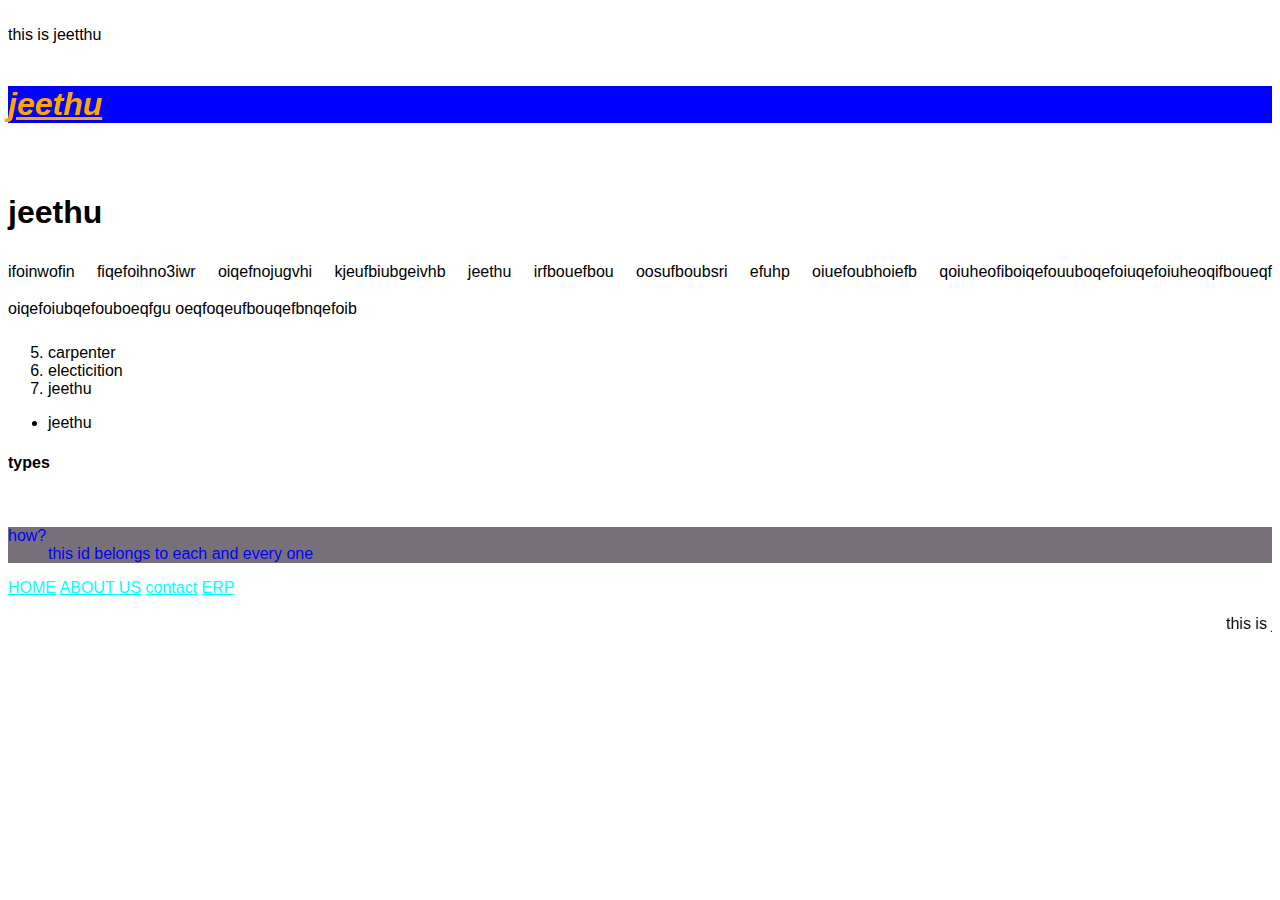
<file: index.html>
<!DOCTYPE html>
<html lang="en">
<head>
   <link rel="stylesheet" href="style.css"
   type="text/css">
    <meta charset="UTF-8">
    <meta http-equiv="X-UA-Compatible" content="IE=edge">
    <meta name="viewport" content="width=device-width, initial-scale=1.0">
    <title>Model</title>

</head>
<body>
    <p>this is jeetthu </p>
    <h3>jeethu </h3><br>
     <h1>jeethu</h1>
     <p> ifoinwofin fiqefoihno3iwr oiqefnojugvhi kjeufbiubgeivhb  jeethu  irfbouefbou oosufboubsri efuhp oiuefoubhoiefb qoiuheofiboiqefouuboqefoiuqefoiuheoqifboueqf oiqefoiubqefouboeqfgu oeqfoqeufbouqefbnqefoib</p>
     <ol start="5">
        <li>carpenter</li>
        <li>electicition</li>
        <li>jeethu</li>
     </ol>
     <ul>
        <li>jeethu</li>

     </ul>
     <h4>types</h4>
     <br>
     <dl class="bluetex">
        <dt>how?</dt>
        <dd>this id belongs to each and every one</dd>

     </dl>
     <a href="index.html">HOME</a>
     <a href="about.html"target="_blank">ABOUT US</a>
     <a href="contact.html">contact</a>
     <a href="https://sece.ac.in/erp-login/"target="_blank">ERP</a><br><br>
    <marquee behavior="" direction=""> this is jeethu</marquee>

</body>
</html>
</file>
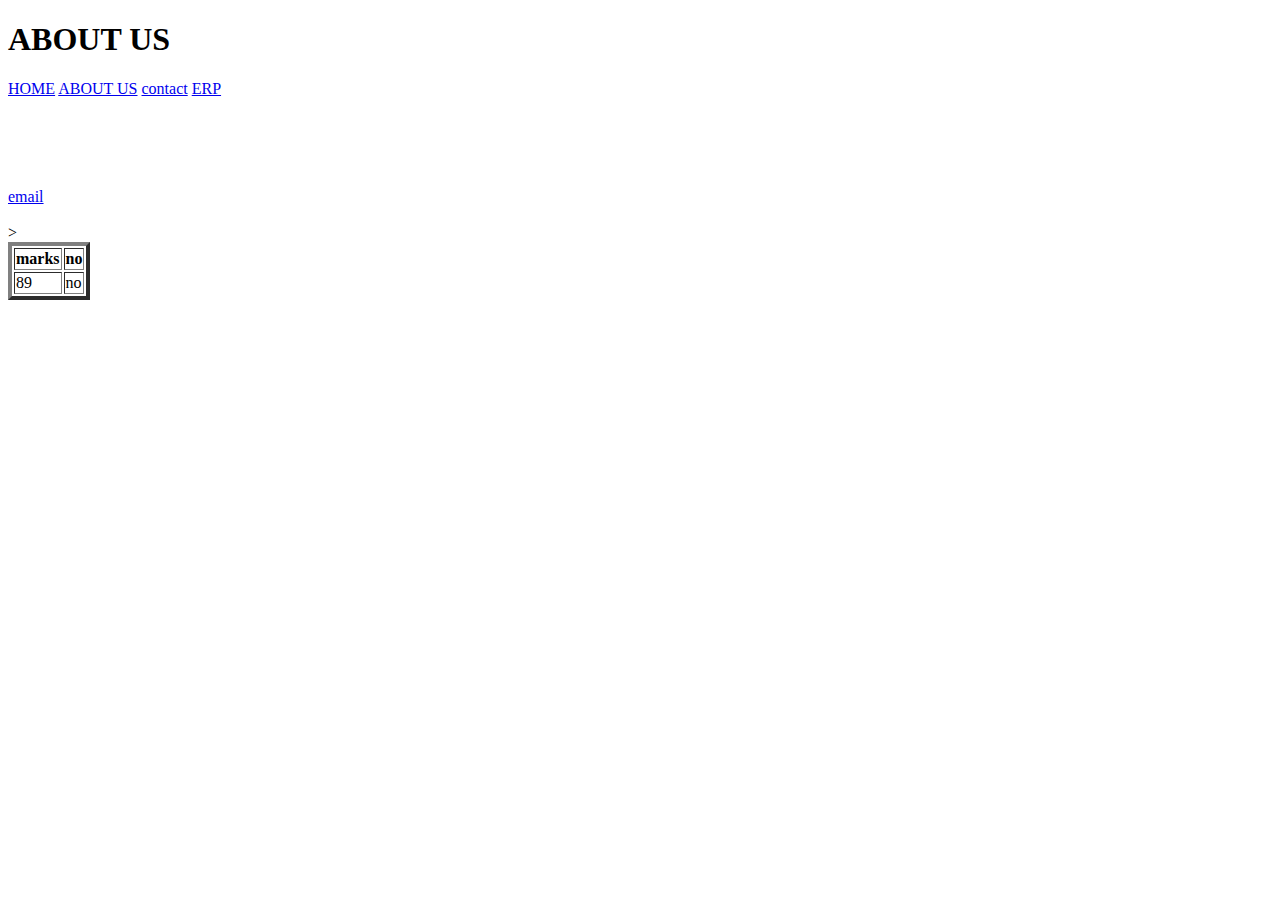
<file: about.html>
<!DOCTYPE html>
<html lang="en">
<head>
    <meta charset="UTF-8">
    <meta http-equiv="X-UA-Compatible" content="IE=edge">
    <meta name="viewport" content="width=device-width, initial-scale=1.0">
    <title>ABOUT US</title>
</head>
<body>
    <h1>ABOUT US</h1>
    <a href="index.html">HOME</a>
     <a href="about.html"target="_blank">ABOUT US</a>
     <a href="contact.html">contact</a>
     <a href="https://sece.ac.in/erp-login/"target="_blank">ERP</a><br><br>
     <br><br><br><br><a href="mailto:jeethula10@gmail.com">email</a>

    <br><br>
    <table border="4">
        <thead>
        <tr>
            <th>marks
            </td>
            <th>no</td>

        </tr>
        </thead>
        <tbody>
        <tr>
            <td>89</td>
            <td>no</td>
        </tr>
        </tbody>>
    </table>
    </body>

</html>
</file>
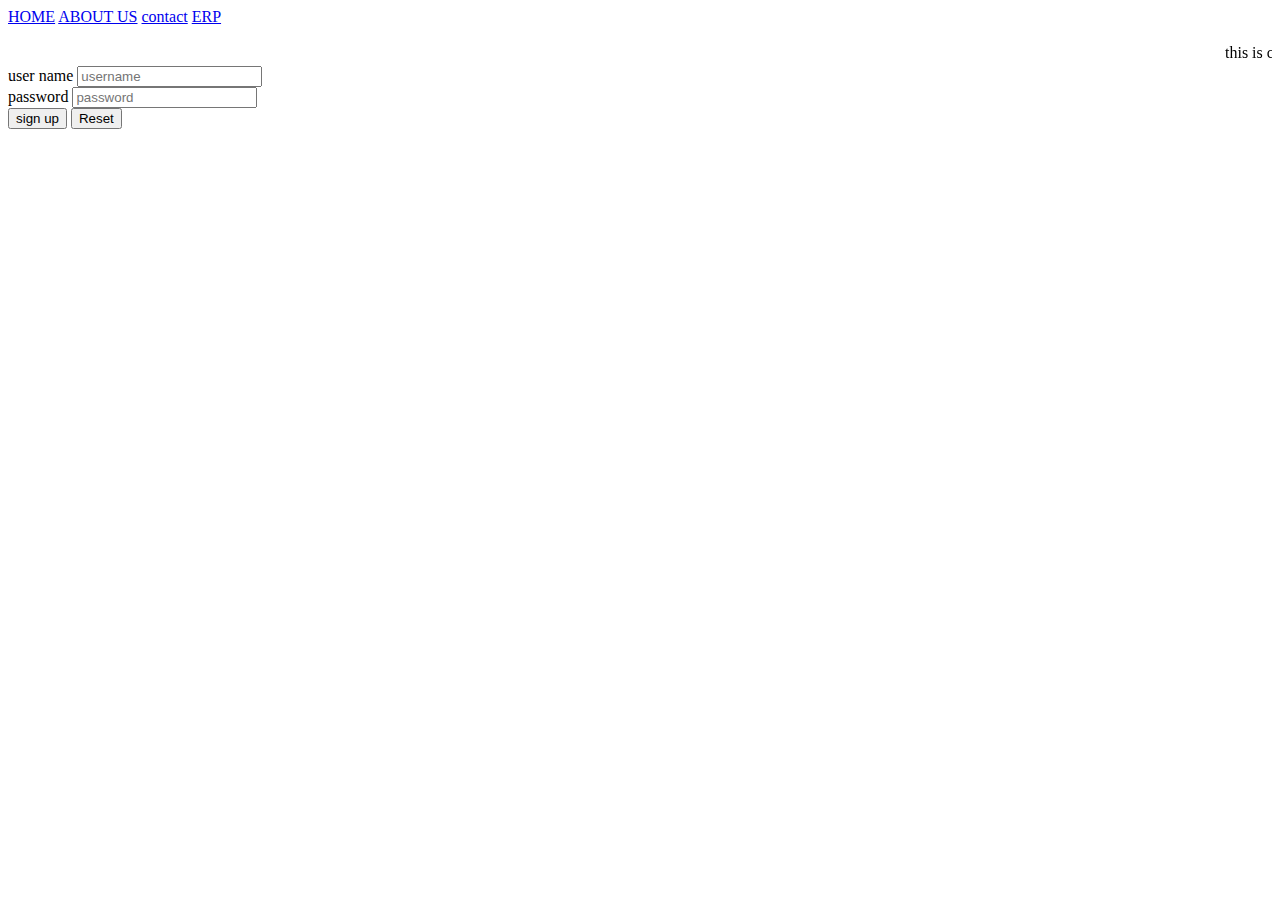
<file: contact.html>
<!DOCTYPE html>
<html lang="en">
<head>
    <meta charset="UTF-8">
    <meta http-equiv="X-UA-Compatible" content="IE=edge">
    <meta name="viewport" content="width=device-width, initial-scale=1.0">
    <title>CONTACT</title>
</head>
<body>
    
    <a href="index.html">HOME</a>
    <a href="about.html"target="_blank">ABOUT US</a>
    <a href="contact.html">contact</a>
    <a href="https://sece.ac.in/erp-login/"target="_blank">ERP</a><br><br>
   <marquee behavior="" direction=""> this is contact</marquee>  
   <form action="signup.html" method="get">
    <div>
        <label for="username">user name</label>
        <input type="text" name="username" id="username" placeholder="username" required>
    </div>
    <div>
        <label for="password">password</label>
        <input type="password" name="password" id="password" placeholder="password" required minlength="8">
    </div>
    <div>
        
    </div>
    <button type="submit">sign up</button>
    <button type ="reset">Reset</button>
   </form>  
</body>
</html>
</file>
<file: style.css>
h3{
    color:orange;
    background-color: blue;
    font-size: 2em;
    font-weight: bold;
    font-style: italic;
    font-stretch: extra-expanded;
    text-decoration: overline;
    text-decoration-line: underline;

}

p{
    line-height: 1cm;
    text-align: justify;
}
.bluetex{
    color:blue;
    background-color: rgba(120, 112, 120);
}

body{
    font-family: Arial, Helvetica, sans-serif;
    font-size: 100%;
}
a:link{
    color: aqua;
}
a:visited{
    color:brown;
}
</file>
